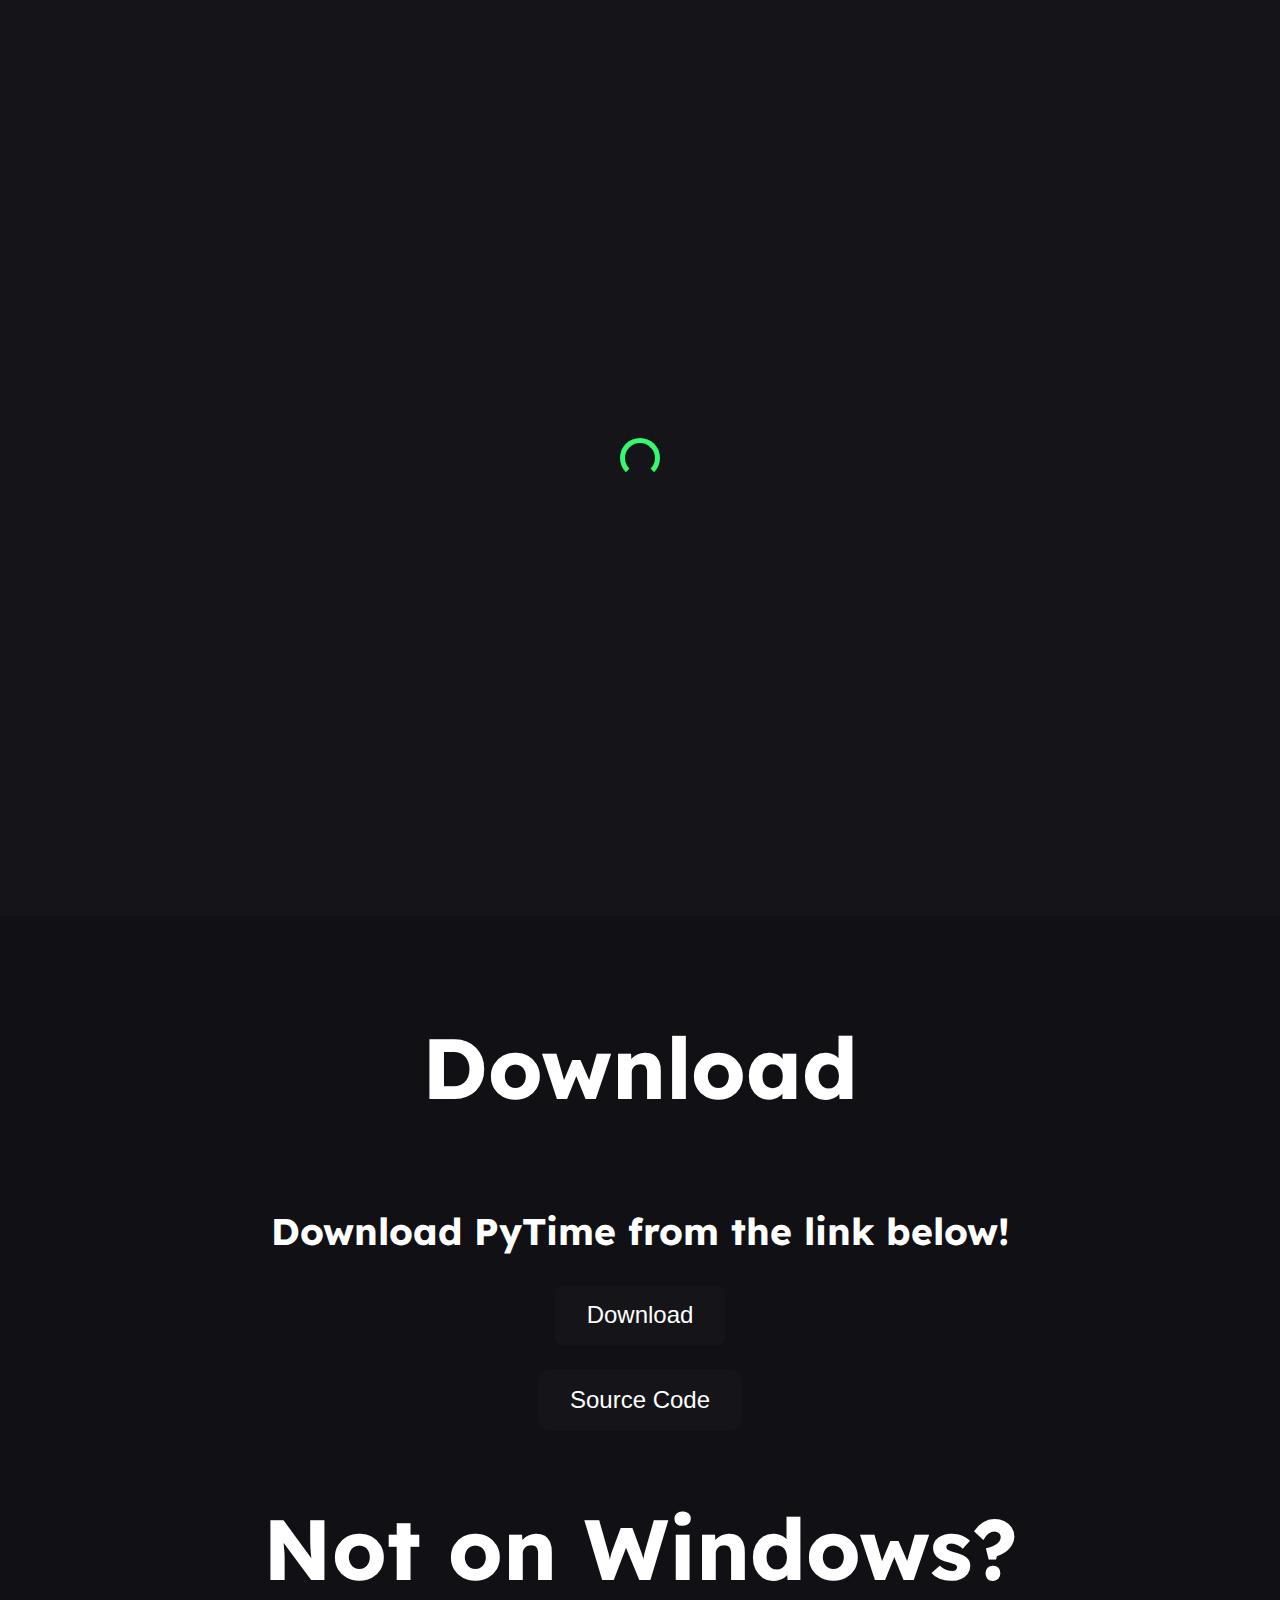
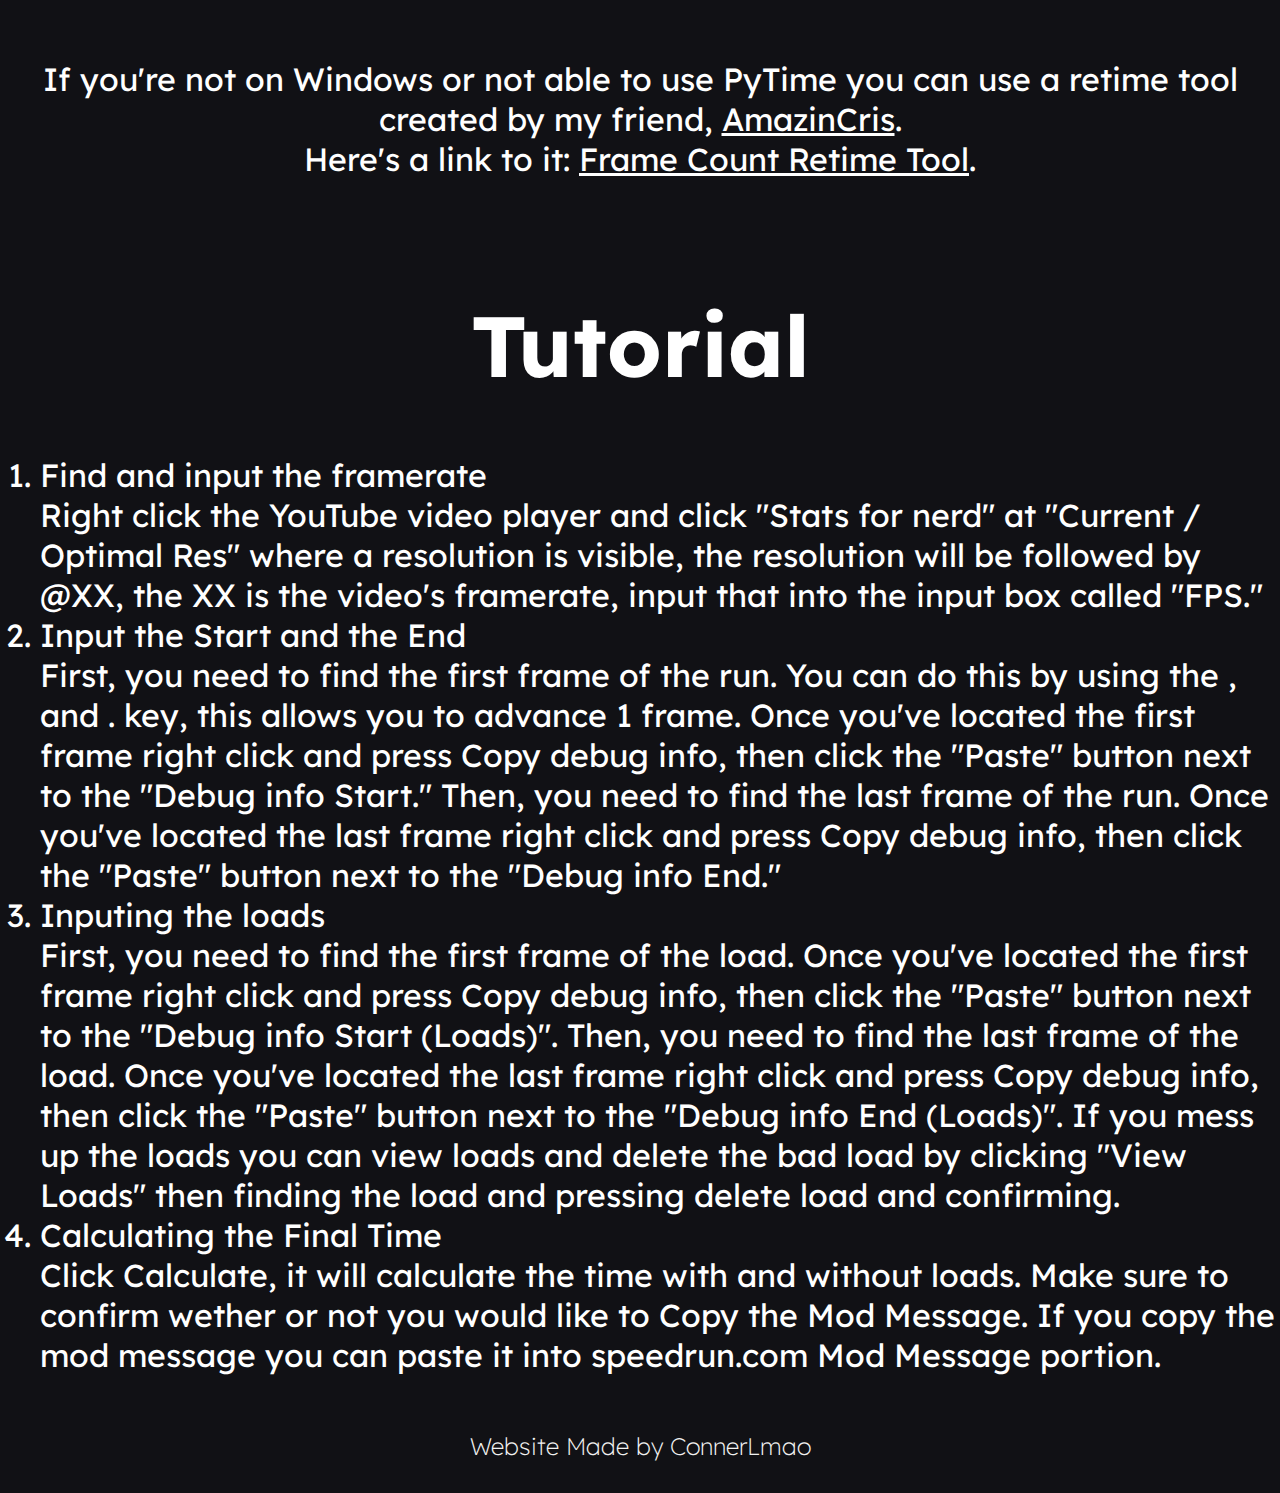
<file: index.html>
<!DOCTYPE html>
<html lang="en">
  <head>
    <meta charset="utf-8" />
    <title>Hello, world!</title>
    <meta name="viewport" content="width=device-width,initial-scale=1" />
    <meta property="og:title" content="PyTime" />
    <meta
      property="og:description"
      content="World Best Retime Tool with Segments."
    />
    <meta property="og:url" content="https://www.pytime.xyz/" />
    <meta property="og:image" content="/images/icon.png" />
    <title>PyTime</title>
    <link href="style.css" rel="stylesheet" type="text/css" />
    <link rel="icon" type="image/x-icon" href="/images/favicon.ico" />
  </head>
  <body>
    <div id="fadein"></div>
    <div id="loader-wrapper">
      <div class="loader"></div>
    </div>
    <!-- navigation bar -->
    <nav class="navbar">
        <ul>
          <li>
            <a href="">PyTime</a>
          </li>
          <li>
            <a href="#home">Home</a>
          </li>
          <li>
            <a href="#about">About</a>
          </li>
          <li>
            <a href="#download">Download</a>
          </li>
          <li>
            <a href="#tutorial">Tutorial</a>
          </li>
        </ul>
      </nav>
      <!-- home -->
      <section id='home'>
        <div class="home">
          <h1>PyTime</h1>
        </div>
      </section>
      <!-- ko-fi button -->
      <div class="kofi">
        <script src='https://storage.ko-fi.com/cdn/scripts/overlay-widget.js'></script>
        <script>
          kofiWidgetOverlay.draw('connerlmao', {
            'type': 'floating-chat',
            'floating-chat.donateButton.text': 'Support Me',
            'floating-chat.donateButton.background-color': '#151519',
            'floating-chat.donateButton.text-color': '#fff'
          });
        </script>
      </div>
      <!-- about -->
      <section id=about>
        <div class="about">
          <h1>About</h1>
          <center>
            <p>
              PyTime is a simple retime tool created in Python to replace current
              outdated options like SPRT while including New Features like Load
              Remover, a Modern UI, and More! This tool will make retiming runs
              easier than ever before for new and old Runners!
            </p>
          </center>
        </div>
      </section>
      <!-- download -->
      <section id='download'>
        <div class="download">
          <h1>Download</h1>
          <h2>Download PyTime from the link below!</h2>
          <a href="https://github.com/ConnerConnerConner/PyTime/releases/latest/download/PyTime.zip" target="_blank">
            <button>Download</button>
          </a>
          <br />
          <a href="https://github.com/ConnerConnerConner/PyTime" target="_blank">
            <button>Source Code</button>
          </a>
          <div class="tutorial">
            <h1>Not on Windows?</h1>
              <p>
                If you're not on Windows or not able to use PyTime you can use a retime tool created by my friend, <a href="https://www.youtube.com/@AmazinCris">AmazinCris</a>.<br />
                Here's a link to it: <a href="https://www.desmos.com/calculator/k8ibeeliol">Frame Count Retime Tool</a>.
              </p>
          </div>
          <!-- <br />
          <a href="/old-versions/">
            <button>Old Versions</button>
          </a>
        </div> -->
      </section>  
      <!-- tutorial -->
      <section id=tutorial>
        <div class="tutorial">
          <h1>Tutorial</h1>
          <ol>
            <li>
              Find and input the framerate<br />
            Right click the YouTube video player and click "Stats for nerd" at "Current / Optimal Res" where a resolution is visible, the resolution will be followed by @XX, the XX is the video's framerate, input that into the input box called "FPS."
            </li>
            <li>Input the Start and the End<br />
              First, you need to find the first frame of the run. You can do this by using the , and . key, this allows you to advance 1 frame. Once you've located the first frame right click and press Copy debug info, then click the "Paste" button next to the "Debug info Start." Then, you need to find the last frame of the run. Once you've located the last frame right click and press Copy debug info, then click the "Paste" button next to the "Debug info End."</li>
            <li>Inputing the loads<br />
            First, you need to find the first frame of the load. Once you've located the first frame right click and press Copy debug info, then click the "Paste" button next to the "Debug info Start (Loads)". Then, you need to find the last frame of the load. Once you've located the last frame right click and press Copy debug info, then click the "Paste" button next to the "Debug info End (Loads)". If you mess up the loads you can view loads and delete the bad load by clicking "View Loads" then finding the load and pressing delete load and confirming.</li>
            <li>Calculating the Final Time<br />
            Click Calculate, it will calculate the time with and without loads. Make sure to confirm wether or not you would like to Copy the Mod Message. If you copy the mod message you can paste it into speedrun.com Mod Message portion.</li>
          </ol>
        </div>
      </section>
      <!-- footer -->
      <section>
        <div class="footer">
            <p>Website Made by ConnerLmao</p>
        </div>
      </section>
    <!--[if IE
      ]><div
        style="
          width: 100%;
          position: fixed;
          z-index: 1000;
          bottom: 0;
          left: 0;
          background: lightgray;
        "
      >
        <p>
          Outdated browser dectected. Please use a modern browser for a better
          browsing experience.
        </p>
        <div onClick="parentNode.remove()">Close [X]</div>
      </div><!
    [endif]-->
    <script type="text/javascript">
      window.onload = function () {
        setTimeout(function () {
          document.getElementById("fadein").remove();
        }, 1000);
      };
    </script>
    <script type="text/javascript">
      $(window).on("load", function () {
        $("#loader-wrapper").fadeOut(700);
      });
    </script>
  </body>
</html>
</file>
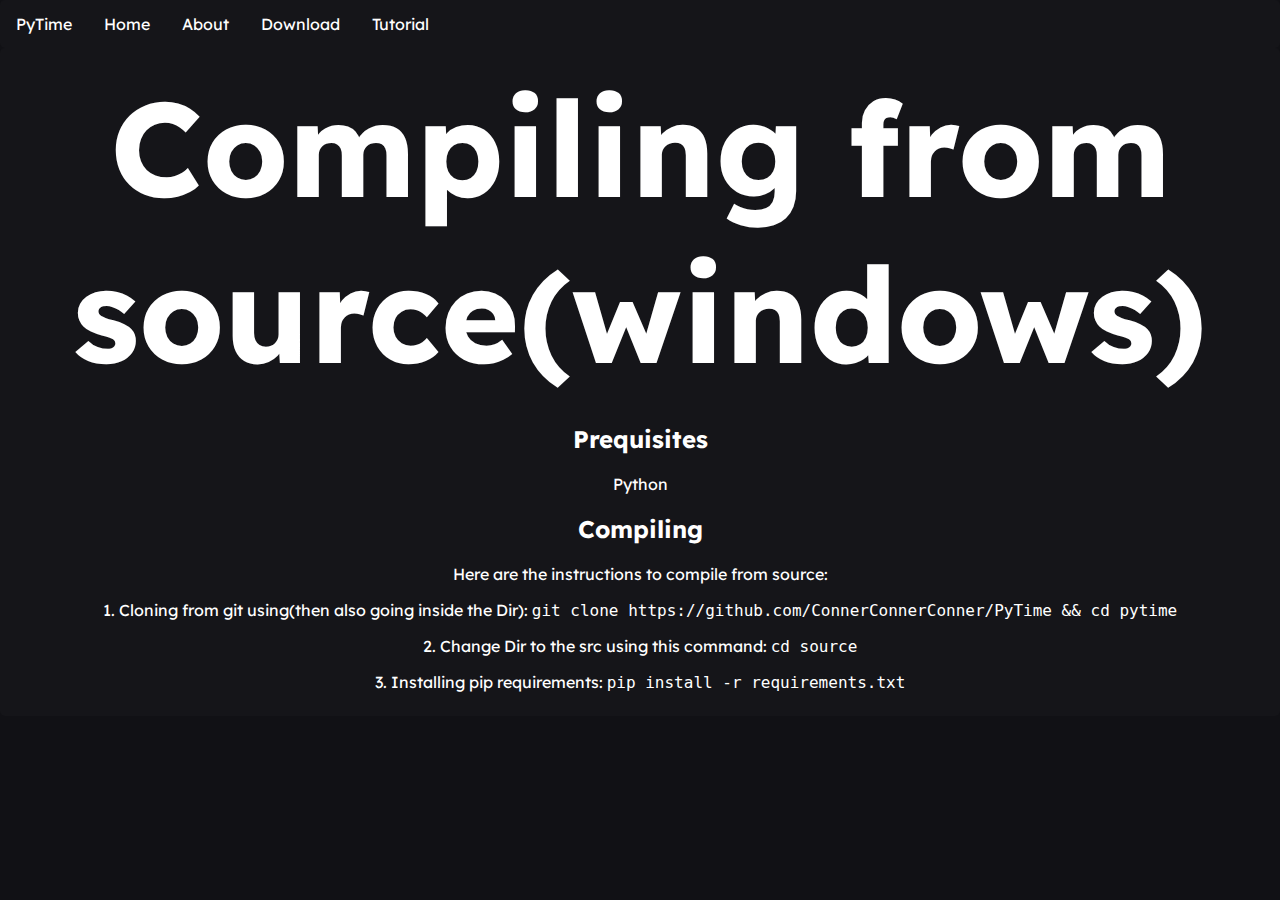
<file: compile_src.html>
<!DOCTYPE html>
<html lang="en">
  <head>
    <meta charset="utf-8" />
    <meta name="viewport" content="wclassth=device-wclassth" />
    <meta property="og:title" content="PyTime" />
    <meta
      property="og:description"
      content="World Best Retime Tool with Segments."
    />
    <meta property="og:url" content="https://www.pytime.xyz/" />
    <meta property="og:image" content="/images/icon.png" />
    <title>Compiling from source</title>
    <link href="style.css" rel="stylesheet" type="text/css" />
    <link rel="icon" type="image/x-icon" href="/images/favicon.ico" />
  </head>
  <body>
    <!-- navigation bar -->
    <nav class="navbar" section="#home">
      <ul>
        <li>
          <a href="/">PyTime</a>
        </li>
        <li>
          <a href="/#home">Home</a>
        </li>
        <li>
          <a href="/#about">About</a>
        </li>
        <li>
          <a href="/#download">Download</a>
        </li>
        <li>
          <a href="/#tutorial">Tutorial</a>
        </li>
      </ul>
    </nav>
    <!-- home -->
    <div class="error">
      <h1>Compiling from source(windows)</h1>
      <h2>Prequisites</h2>
      <p>Python</p>
      <h2>Compiling</h2>
      <p>Here are the instructions to compile from source:</p>
      <p>1. Cloning from git using(then also going inside the Dir): <code>git clone https://github.com/ConnerConnerConner/PyTime && cd pytime</code></p>
      <p>2. Change Dir to the src using this command: <code>cd source</code></p>
      <p>3. Installing pip requirements: <code>pip install -r requirements.txt</code></p>
      <!--CONNER CONNER CONNER tell the instructions that you use to compile to binary -->
    </div>
    <!-- ko-fi button -->
    <div class="kofi">
      <script src='https://storage.ko-fi.com/cdn/scripts/overlay-widget.js'></script>
      <script>
        kofiWidgetOverlay.draw('connerlmao', {
          'type': 'floating-chat',
          'floating-chat.donateButton.text': 'Support Me',
          'floating-chat.donateButton.background-color': '#151519',
          'floating-chat.donateButton.text-color': '#fff'
        });
      </script>
    </div>
  </body>
</html>
</file>
<file: style.css>
/* Language: css */
/* Path: style.css */
@import url("https://fonts.googleapis.com/css2?family=Lexend+Deca:wght@400;600&display=swap");

/* defaults */

html,
body {
  font-family: "Lexend Deca", sans-serif;
  font-size: 16px;
  color: rgb(255, 255, 255);
  background-color: rgb(17, 17, 21);
  scroll-behavior: smooth;
  margin: 0;
}

div {
  padding-top: 8px;
  padding-bottom: 8px;
}

/* input boxes */
input {
  background-color: ;
  border: none;
  border-radius: 4px;
  color: rgb(255, 255, 255);
  font-size: 16px;
  padding: 8px;
  margin: 8px;
}

/* hyperlinks */

a {
  color: rgb(255, 255, 255);
  text-decoration: underline;
  transition: 0.5s color;
}

a:hover {
  color: rgb(30, 255, 116);
  text-decoration: underline;
}

/* naviagtion bar */

.navbar {
  position: -webkit-sticky;
  position: sticky;
  top: 0;
}

.navbar ul {
  list-style-type: none;
  margin: 0;
  padding: 0;
  overflow: hidden;
  background-color: rgb(21, 21, 25);
  border-radius: 5px;
}

.navbar li {
  float: left;
}

.navbar li a {
  display: block;
  color: rgb(255, 255, 255);
  text-align: center;
  padding: 14px 16px;
  text-decoration: none;
  transition: 0.5s;
}

.navbar li a:hover {
  background-color: rgb(255, 255, 255);
  color: rgb(0, 0, 0);
}

/* top banner */
.home {
  background-color: rgb(21, 21, 25);
  border-radius: 5px;
}

.home h1 {
  font-size: 100pt;
  text-align: center;
  padding: 0.5rem;
}

/* about section */

.about {
  background-color: rgb(17, 17, 21);
  width: 100%;
  font-size: 20px;
  transition: 0.5s;
  text-align: center;
}

.about h1 {
  text-align: center;
  font-size: 64pt;
  color: rgb(255, 255, 255);
  transition: 0.5s;
}

.about p {
  text-align: center;
  font-size: 24pt;
  color: rgb(255, 255, 255);
  transition: 0.5s;
  width: 60%;
}

/* download section */

.download {
  background-color: rgb(17, 17, 21);
  height: 50%;
  width: 100%;
  display: flex;
  flex-direction: column;
  align-items: center;
  text-align: left;
  font-size: 20px;
  transition: 0.5s;
}

.download h1 {
  text-align: center;
  font-size: 64pt;
  color: rgb(255, 255, 255);
  transition: 0.5s;
}

.download h2 {
  text-align: center;
  font-size: 28pt;
  color: rgb(255, 255, 255);
  transition: 0.5s;
}

.download button {
  background: rgb(21, 21, 25);
  border: none;
  border-radius: 0.5rem;
  color: rgb(255, 255, 255);
  font-size: 1.5rem;
  font-weight: 400;
  padding: 1rem 2rem;
  transition: 0.5s;
}

.download button:hover {
  background-color: rgb(255, 255, 255);
  color: rgb(21, 21, 25);
  transition: 0.5s;
}

/* tutorial section */

.tutorial h1 {
  text-align: center;
  font-size: 64pt;
  color: rgb(255, 255, 255);
  transition: 0.5s;
}

.tutorial li {
  text-align: left;
  font-size: 24pt;
  color: rgb(255, 255, 255);
  transition: 0.5s;
}

.tutorial p {
  text-align: center;
  font-size: 24pt;
  color: rgb(255, 255, 255);
  transition: 0.5s;
}

/* footer */

.footer {
  height: 10%;
  width: 100%;
  font-size: 20px;
  transition: 0.5s;
  bottom: 0;
}

.footer p {
  text-align: center;
  font-size: 18pt;
  font-weight: 200;
  color: rgb(241, 241, 241);
  transition: 0.5s;
}

/* 404 */

.error {
  background-color: rgb(21, 21, 25);
  border-radius: 5px;
}

.error h1 {
  font-size: 100pt;
  text-align: center;
  padding: 0.5rem;
  margin: 0;
}

.error {
  font-size: 1rem;
  text-align: center;
  padding: 0.5rem;
  margin: 0;
}

/* scrollbar */
::-webkit-scrollbar {
  width: 20px;
}

::-webkit-scrollbar-track {
  border-radius: 10px;
}

::-webkit-scrollbar-thumb {
  background-image: linear-gradient(180deg, #33fa6f 0%, #5643ff 99%);
  box-shadow: inset 2px 2px 5px 0 rgba(#fff, 0.5);
  border-radius: 100px;
}

/* Loading Animation */

@keyframes fadeinall {
  0% {
    opacity: 1;
  }
  97% {
    opacity: 0;
  }
  98% {
    opacity: 0;
    -webkit-transform: translateY(0);
    transform: translateY(0);
  }
  100% {
    opacity: 0;
    -webkit-transform: translateY(-100%);
    transform: translateY(-100%);
    z-index: -1;
  }
}
#fadein {
  opacity: 1;
  position: fixed;
  top: 0;
  left: 0;
  width: 100%;
  height: 100%;
  -webkit-transform: translateY(0);
  -ms-transform: translateY(0);
  transform: translateY(0);
  background-color: rgb(21, 21, 25);
  z-index: 999;
  -webkit-animation-fill-mode: forwards;
  animation-fill-mode: forwards;
  -webkit-animation: fadeinall 1s normal both;
  animation: fadeinall 1s normal both;
  -webkit-animation-delay: 0.3s;
  animation-delay: 0.3s;
}

@keyframes rotation {
  0% {
    transform: rotate(0deg);
  }
  100% {
    transform: rotate(360deg);
  }
}
#loader-wrapper {
  background-color: rgb(21, 21, 25);
  position: fixed;
  top: 0;
  left: 0;
  z-index: 999;
  width: 100%;
  height: 100%;
  text-align: center;
}
.loader {
  width: 40px;
  height: 40px;
  border: 5px solid #33fa6f;
  border-bottom-color: transparent;
  border-radius: 50%;
  margin-top: calc(50vh - 20px);
  display: inline-block;
  box-sizing: border-box;
  -webkit-animation: rotation 1s linear infinite;
  animation: rotation 1s linear infinite;
}
</file>
